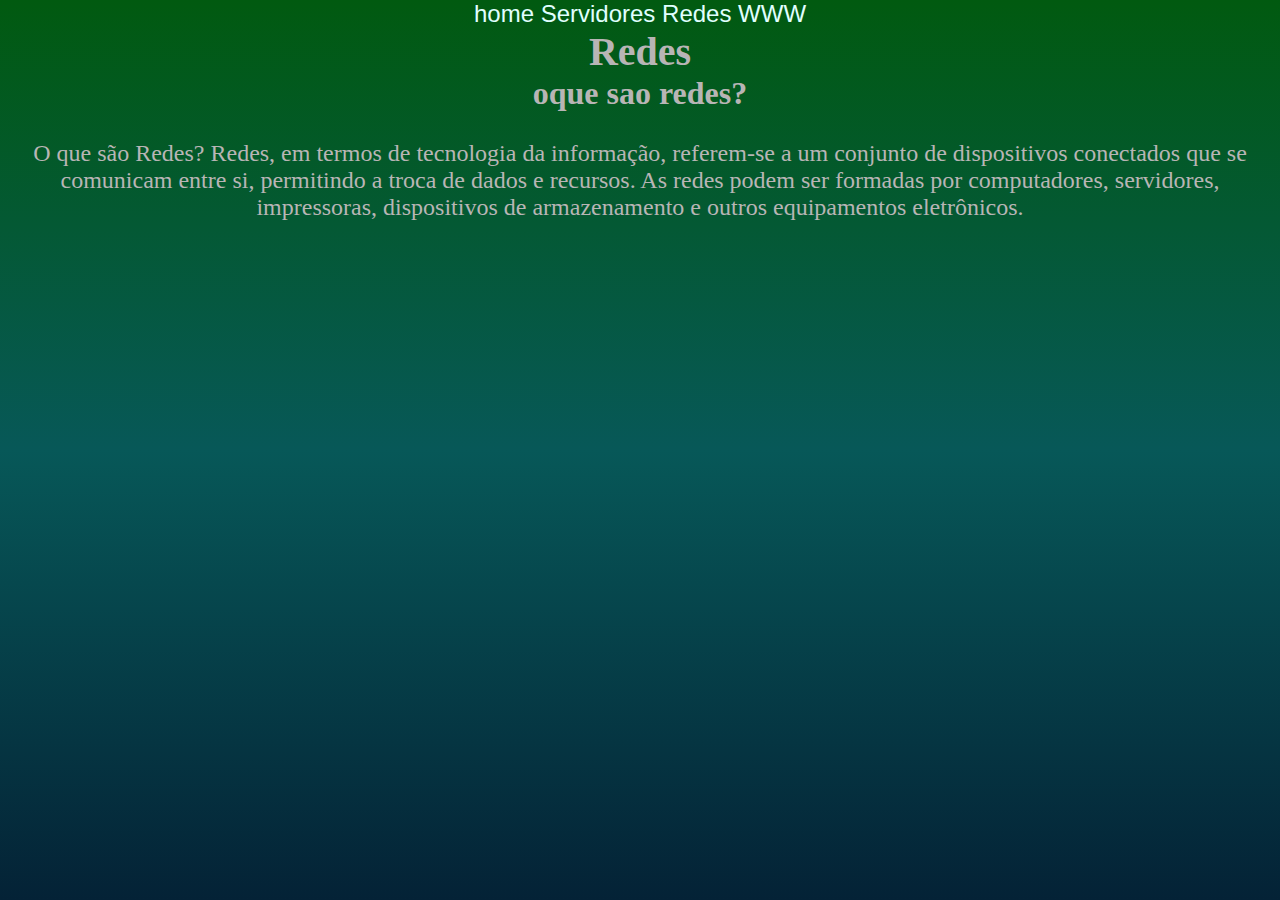
<file: index.html>
<!DOCTYPE html>
<html lang="pt-BR">
<head>
    <meta charset="UTF-8">
    <meta name="viewport" content="width=device-width, initial-scale=1.0">
    <link rel="stylesheet" href="style.css">
    <link rel="shortcut icon" href="./img/letter-e_11077886.png" type="image/png">
    <title>Redes</title>
</head>
<body>
    <a href="index.html">home</a>
    <a href="servidores.html">Servidores</a>
    <a href="redes.html">Redes</a>
    <a href="www.html">WWW</a>
    <h1 class="responsivo1">Redes</h1>

 <h2 class="responsivo2">oque sao redes?</h2><br>
 <p class="responsivo3">O que são Redes?
    Redes, em termos de tecnologia da informação, referem-se a um conjunto de dispositivos conectados que se comunicam entre si, permitindo a troca de dados e recursos. As redes podem ser formadas por computadores, servidores, impressoras, dispositivos de armazenamento e outros equipamentos eletrônicos.</p><br>
</body>
</html>
</file>
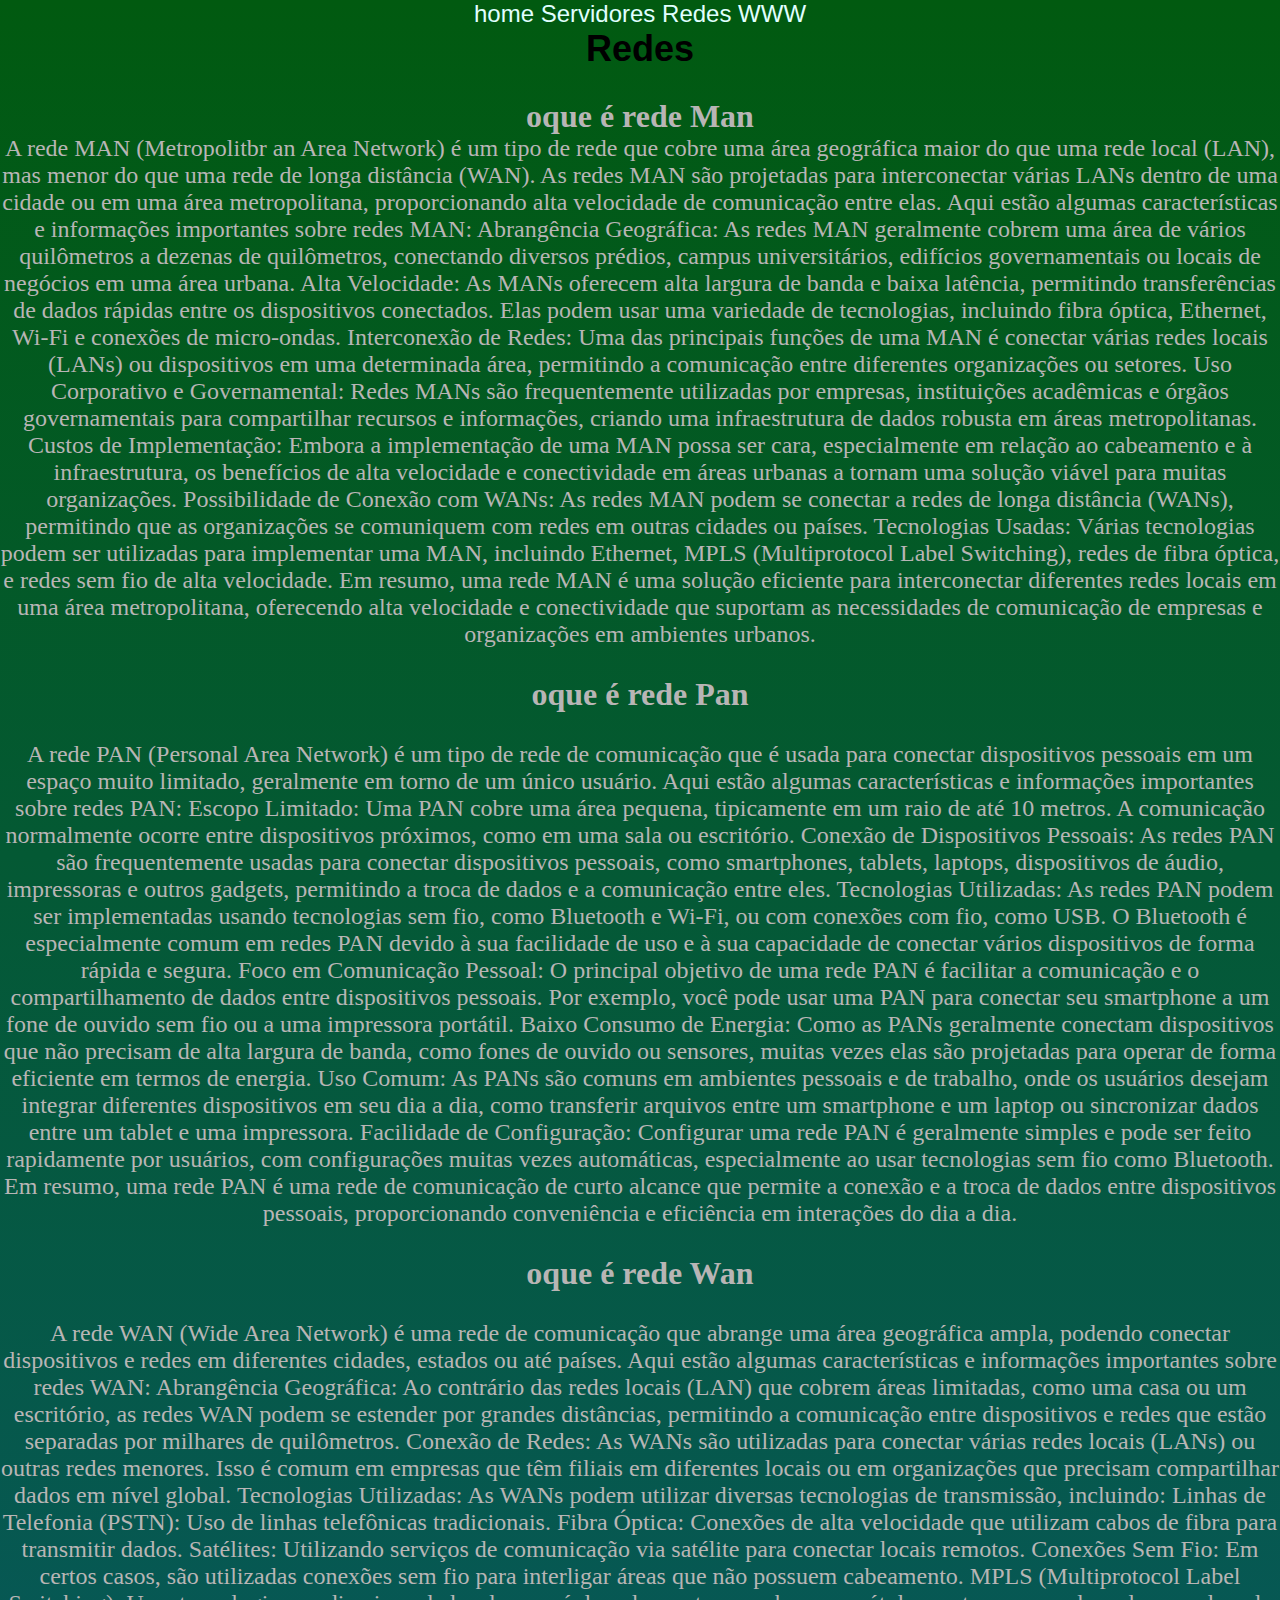
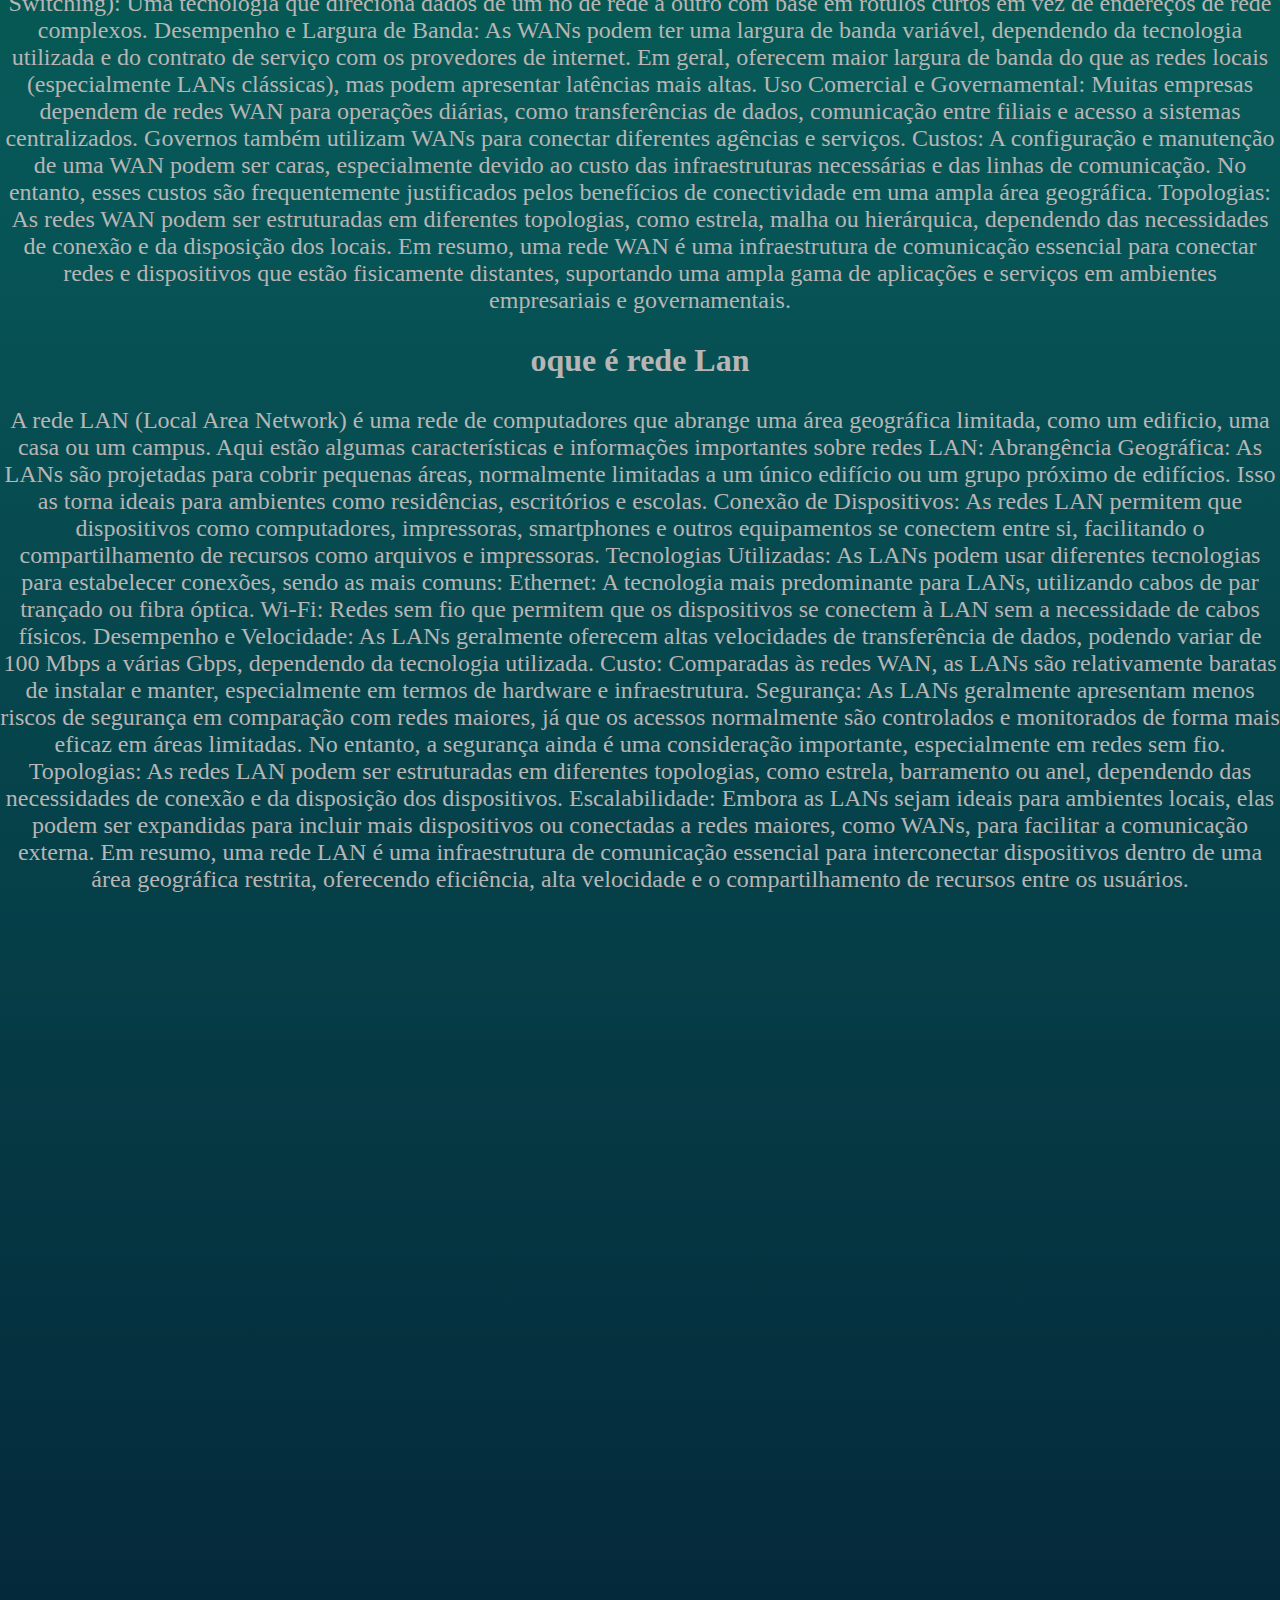
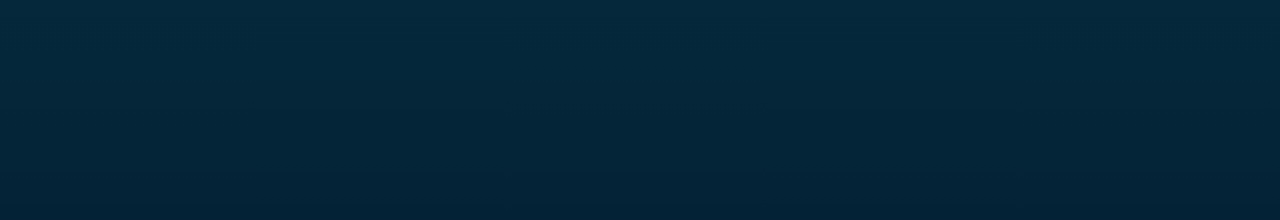
<file: redes.html>
<!DOCTYPE html>
<html lang="pt-BR">
<head>
    <meta charset="UTF-8">
    <meta name="viewport" content="width=device-width, initial-scale=1.0">
    <link rel="stylesheet" href="redes.css">
    <link rel="shortcut icon" href="./img/letter-e_11077886.png" type="image/png">
    <title>Redes</title>
</head>
<body>
    <a href="index.html">home</a>
    <a href="servidores.html">Servidores</a>
    <a href="redes.html">Redes</a>
    <a href="www.html">WWW</a>
    <h2>Redes</h2><br>

    <h2 class="responsivo2">oque é rede Man</h2>
    <p class="responsivo3">A rede MAN (Metropolitbr an Area Network) é um tipo de rede que cobre uma área geográfica maior do que uma rede local (LAN), mas menor do que uma rede de longa distância (WAN). As redes MAN são projetadas para interconectar várias LANs dentro de uma cidade ou em uma área metropolitana, proporcionando alta velocidade de comunicação entre elas. Aqui estão algumas características e informações importantes sobre redes MAN:

        Abrangência Geográfica: As redes MAN geralmente cobrem uma área de vários quilômetros a dezenas de quilômetros, conectando diversos prédios, campus universitários, edifícios governamentais ou locais de negócios em uma área urbana.
        
        Alta Velocidade: As MANs oferecem alta largura de banda e baixa latência, permitindo transferências de dados rápidas entre os dispositivos conectados. Elas podem usar uma variedade de tecnologias, incluindo fibra óptica, Ethernet, Wi-Fi e conexões de micro-ondas.
        
        Interconexão de Redes: Uma das principais funções de uma MAN é conectar várias redes locais (LANs) ou dispositivos em uma determinada área, permitindo a comunicação entre diferentes organizações ou setores.
        
        Uso Corporativo e Governamental: Redes MANs são frequentemente utilizadas por empresas, instituições acadêmicas e órgãos governamentais para compartilhar recursos e informações, criando uma infraestrutura de dados robusta em áreas metropolitanas.
        
        Custos de Implementação: Embora a implementação de uma MAN possa ser cara, especialmente em relação ao cabeamento e à infraestrutura, os benefícios de alta velocidade e conectividade em áreas urbanas a tornam uma solução viável para muitas organizações.
        
        Possibilidade de Conexão com WANs: As redes MAN podem se conectar a redes de longa distância (WANs), permitindo que as organizações se comuniquem com redes em outras cidades ou países.
        
        Tecnologias Usadas: Várias tecnologias podem ser utilizadas para implementar uma MAN, incluindo Ethernet, MPLS (Multiprotocol Label Switching), redes de fibra óptica, e redes sem fio de alta velocidade.
        
        Em resumo, uma rede MAN é uma solução eficiente para interconectar diferentes redes locais em uma área metropolitana, oferecendo alta velocidade e conectividade que suportam as necessidades de comunicação de empresas e organizações em ambientes urbanos.</p><br>

    <h2 class="responsivo2">oque é rede Pan</h2><br>
    <p class="responsivo3">A rede PAN (Personal Area Network) é um tipo de rede de comunicação que é usada para conectar dispositivos pessoais em um espaço muito limitado, geralmente em torno de um único usuário. Aqui estão algumas características e informações importantes sobre redes PAN:

        Escopo Limitado: Uma PAN cobre uma área pequena, tipicamente em um raio de até 10 metros. A comunicação normalmente ocorre entre dispositivos próximos, como em uma sala ou escritório.
        
        Conexão de Dispositivos Pessoais: As redes PAN são frequentemente usadas para conectar dispositivos pessoais, como smartphones, tablets, laptops, dispositivos de áudio, impressoras e outros gadgets, permitindo a troca de dados e a comunicação entre eles.
        
        Tecnologias Utilizadas: As redes PAN podem ser implementadas usando tecnologias sem fio, como Bluetooth e Wi-Fi, ou com conexões com fio, como USB. O Bluetooth é especialmente comum em redes PAN devido à sua facilidade de uso e à sua capacidade de conectar vários dispositivos de forma rápida e segura.
        
        Foco em Comunicação Pessoal: O principal objetivo de uma rede PAN é facilitar a comunicação e o compartilhamento de dados entre dispositivos pessoais. Por exemplo, você pode usar uma PAN para conectar seu smartphone a um fone de ouvido sem fio ou a uma impressora portátil.
        
        Baixo Consumo de Energia: Como as PANs geralmente conectam dispositivos que não precisam de alta largura de banda, como fones de ouvido ou sensores, muitas vezes elas são projetadas para operar de forma eficiente em termos de energia.
        
        Uso Comum: As PANs são comuns em ambientes pessoais e de trabalho, onde os usuários desejam integrar diferentes dispositivos em seu dia a dia, como transferir arquivos entre um smartphone e um laptop ou sincronizar dados entre um tablet e uma impressora.
        
        Facilidade de Configuração: Configurar uma rede PAN é geralmente simples e pode ser feito rapidamente por usuários, com configurações muitas vezes automáticas, especialmente ao usar tecnologias sem fio como Bluetooth.
        
        Em resumo, uma rede PAN é uma rede de comunicação de curto alcance que permite a conexão e a troca de dados entre dispositivos pessoais, proporcionando conveniência e eficiência em interações do dia a dia.</p><br>

    <h2 class="responsivo2">oque é rede Wan</h2><br>
    <p class="responsivo3">A rede WAN (Wide Area Network) é uma rede de comunicação que abrange uma área geográfica ampla, podendo conectar dispositivos e redes em diferentes cidades, estados ou até países. Aqui estão algumas características e informações importantes sobre redes WAN:

        Abrangência Geográfica: Ao contrário das redes locais (LAN) que cobrem áreas limitadas, como uma casa ou um escritório, as redes WAN podem se estender por grandes distâncias, permitindo a comunicação entre dispositivos e redes que estão separadas por milhares de quilômetros.
        
        Conexão de Redes: As WANs são utilizadas para conectar várias redes locais (LANs) ou outras redes menores. Isso é comum em empresas que têm filiais em diferentes locais ou em organizações que precisam compartilhar dados em nível global.
        
        Tecnologias Utilizadas: As WANs podem utilizar diversas tecnologias de transmissão, incluindo:
        
        Linhas de Telefonia (PSTN): Uso de linhas telefônicas tradicionais.
        Fibra Óptica: Conexões de alta velocidade que utilizam cabos de fibra para transmitir dados.
        Satélites: Utilizando serviços de comunicação via satélite para conectar locais remotos.
        Conexões Sem Fio: Em certos casos, são utilizadas conexões sem fio para interligar áreas que não possuem cabeamento.
        MPLS (Multiprotocol Label Switching): Uma tecnologia que direciona dados de um nó de rede a outro com base em rótulos curtos em vez de endereços de rede complexos.
        Desempenho e Largura de Banda: As WANs podem ter uma largura de banda variável, dependendo da tecnologia utilizada e do contrato de serviço com os provedores de internet. Em geral, oferecem maior largura de banda do que as redes locais (especialmente LANs clássicas), mas podem apresentar latências mais altas.
        
        Uso Comercial e Governamental: Muitas empresas dependem de redes WAN para operações diárias, como transferências de dados, comunicação entre filiais e acesso a sistemas centralizados. Governos também utilizam WANs para conectar diferentes agências e serviços.
        
        Custos: A configuração e manutenção de uma WAN podem ser caras, especialmente devido ao custo das infraestruturas necessárias e das linhas de comunicação. No entanto, esses custos são frequentemente justificados pelos benefícios de conectividade em uma ampla área geográfica.
        
        Topologias: As redes WAN podem ser estruturadas em diferentes topologias, como estrela, malha ou hierárquica, dependendo das necessidades de conexão e da disposição dos locais.
        
        Em resumo, uma rede WAN é uma infraestrutura de comunicação essencial para conectar redes e dispositivos que estão fisicamente distantes, suportando uma ampla gama de aplicações e serviços em ambientes empresariais e governamentais.</p><br>

   <h2 class="responsivo2">oque é rede Lan</h2><br>
   <p class="responsivo3">A rede LAN (Local Area Network) é uma rede de computadores que abrange uma área geográfica limitada, como um edificio, uma casa ou um campus. Aqui estão algumas características e informações importantes sobre redes LAN:

    Abrangência Geográfica: As LANs são projetadas para cobrir pequenas áreas, normalmente limitadas a um único edifício ou um grupo próximo de edifícios. Isso as torna ideais para ambientes como residências, escritórios e escolas.
    
    Conexão de Dispositivos: As redes LAN permitem que dispositivos como computadores, impressoras, smartphones e outros equipamentos se conectem entre si, facilitando o compartilhamento de recursos como arquivos e impressoras.
    
    Tecnologias Utilizadas: As LANs podem usar diferentes tecnologias para estabelecer conexões, sendo as mais comuns:
    
    Ethernet: A tecnologia mais predominante para LANs, utilizando cabos de par trançado ou fibra óptica.
    Wi-Fi: Redes sem fio que permitem que os dispositivos se conectem à LAN sem a necessidade de cabos físicos.
    Desempenho e Velocidade: As LANs geralmente oferecem altas velocidades de transferência de dados, podendo variar de 100 Mbps a várias Gbps, dependendo da tecnologia utilizada.
    
    Custo: Comparadas às redes WAN, as LANs são relativamente baratas de instalar e manter, especialmente em termos de hardware e infraestrutura.
    
    Segurança: As LANs geralmente apresentam menos riscos de segurança em comparação com redes maiores, já que os acessos normalmente são controlados e monitorados de forma mais eficaz em áreas limitadas. No entanto, a segurança ainda é uma consideração importante, especialmente em redes sem fio.
    
    Topologias: As redes LAN podem ser estruturadas em diferentes topologias, como estrela, barramento ou anel, dependendo das necessidades de conexão e da disposição dos dispositivos.
    
    Escalabilidade: Embora as LANs sejam ideais para ambientes locais, elas podem ser expandidas para incluir mais dispositivos ou conectadas a redes maiores, como WANs, para facilitar a comunicação externa.
    
    Em resumo, uma rede LAN é uma infraestrutura de comunicação essencial para interconectar dispositivos dentro de uma área geográfica restrita, oferecendo eficiência, alta velocidade e o compartilhamento de recursos entre os usuários.</p><br>
</body>
</html>
</file>
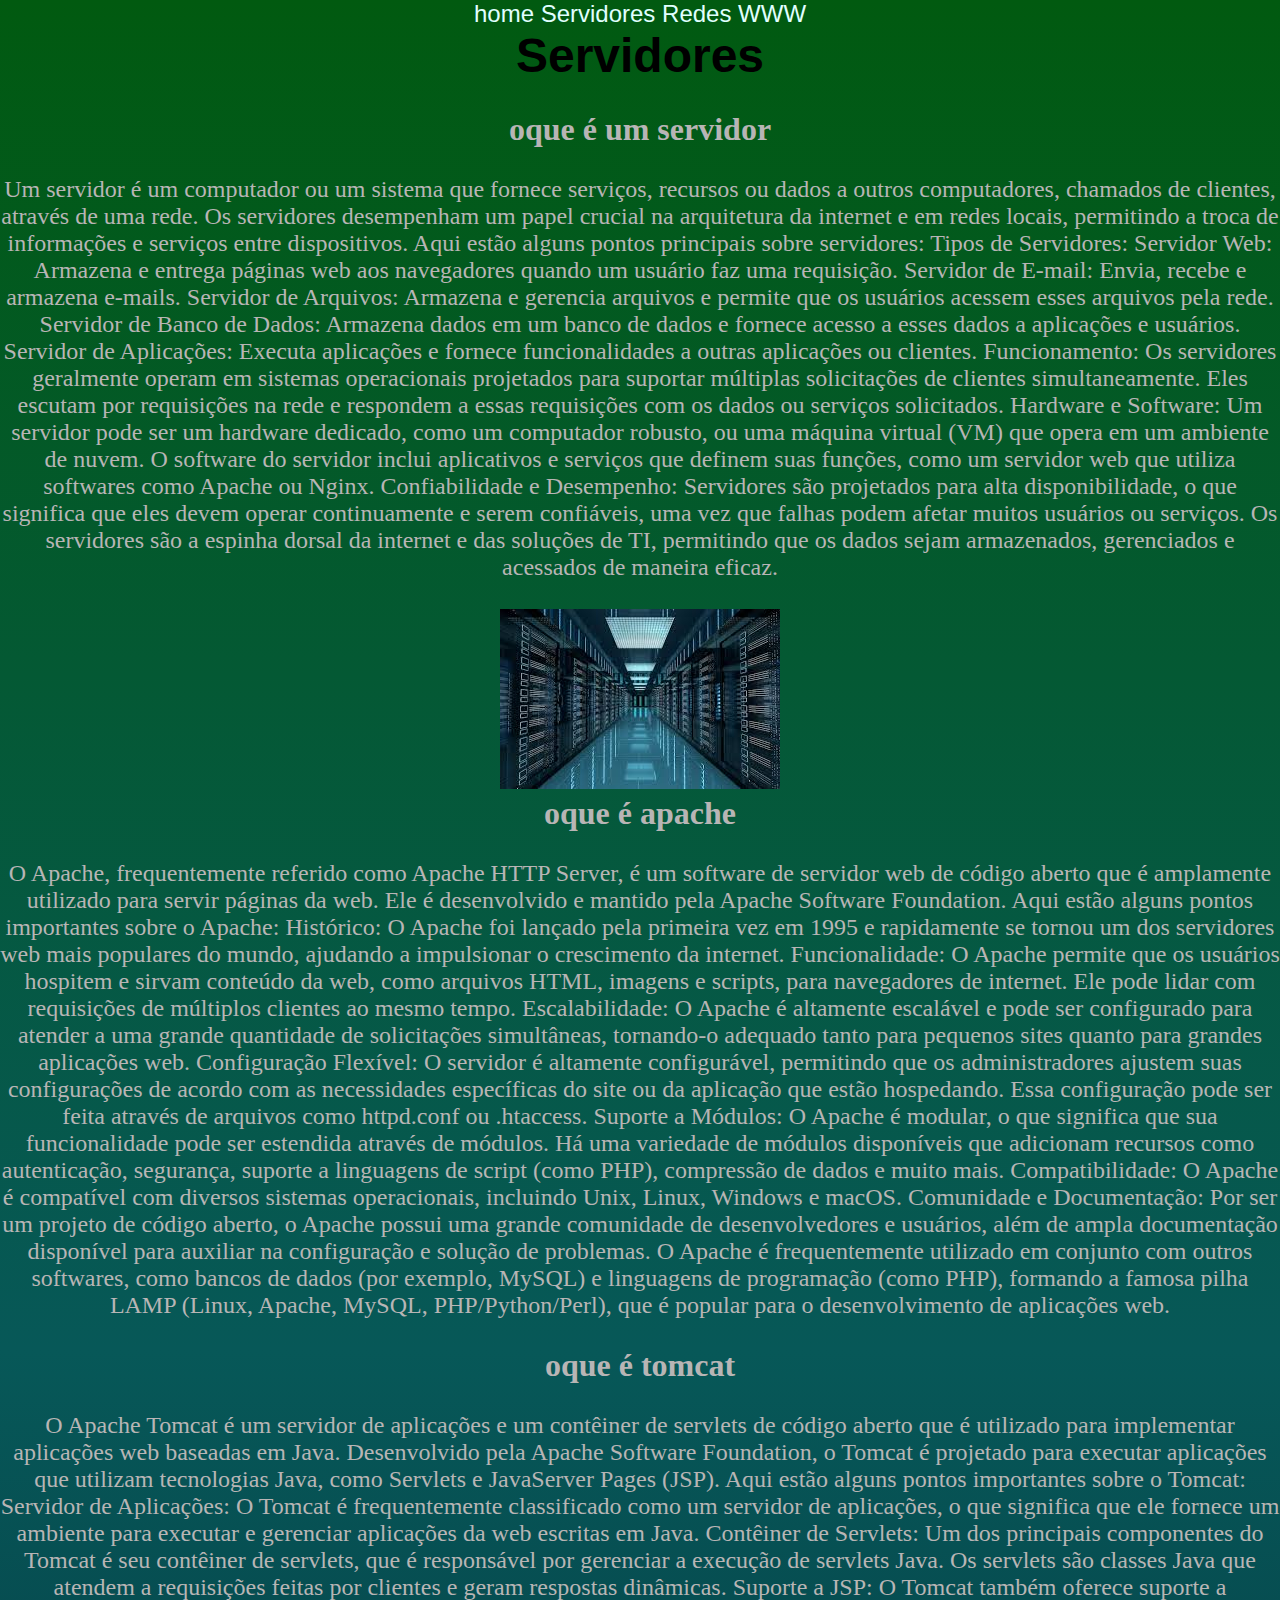
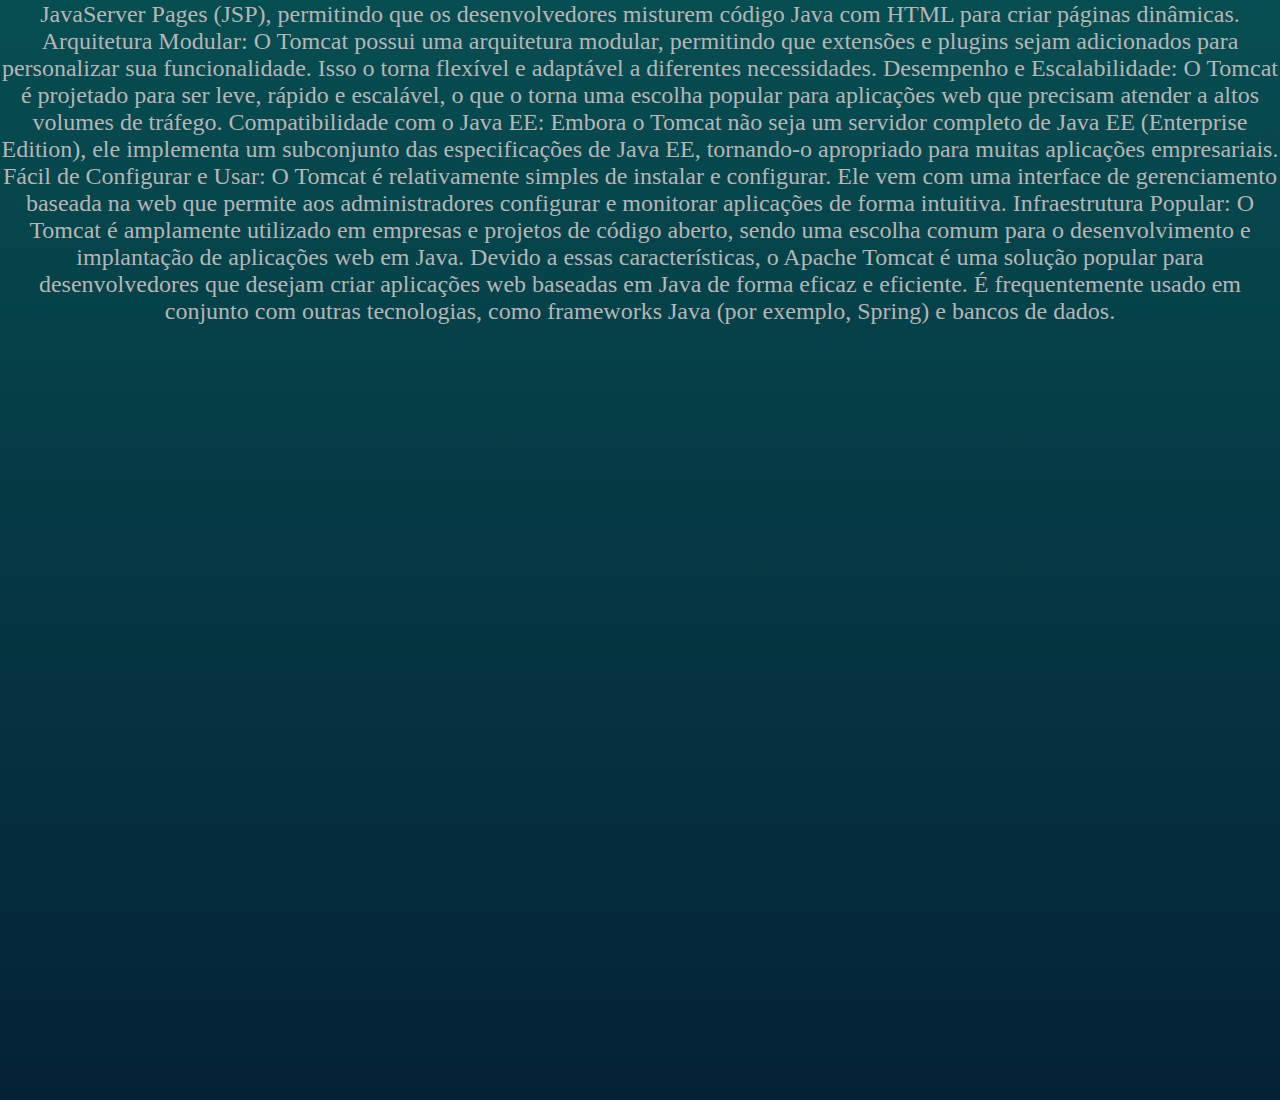
<file: servidores.html>
<!DOCTYPE html>
<html lang="pt-BR">
<head>
    <meta charset="UTF-8">
    <meta name="viewport" content="width=device-width, initial-scale=1.0">
    <link rel="shortcut icon" href="./img/letter-e_11077886.png" type="image/png">
    <link rel="stylesheet" href="servidores.css">
    <title>Servidores</title>
</head>
<body>
    <a href="index.html">home</a>
    <a href="servidores.html">Servidores</a>
    <a href="redes.html">Redes</a>
    <a href="www.html">WWW</a>
    <h1>Servidores</h1><br>

    <h2 class="responsivo2">oque é um servidor</h2><br>
    <p class="responsivo3">Um servidor é um computador ou um sistema que fornece serviços, recursos ou dados a outros computadores, chamados de clientes, através de uma rede. Os servidores desempenham um papel crucial na arquitetura da internet e em redes locais, permitindo a troca de informações e serviços entre dispositivos. Aqui estão alguns pontos principais sobre servidores:

        Tipos de Servidores:
        
        Servidor Web: Armazena e entrega páginas web aos navegadores quando um usuário faz uma requisição.
        Servidor de E-mail: Envia, recebe e armazena e-mails.
        Servidor de Arquivos: Armazena e gerencia arquivos e permite que os usuários acessem esses arquivos pela rede.
        Servidor de Banco de Dados: Armazena dados em um banco de dados e fornece acesso a esses dados a aplicações e usuários.
        Servidor de Aplicações: Executa aplicações e fornece funcionalidades a outras aplicações ou clientes.
        Funcionamento: Os servidores geralmente operam em sistemas operacionais projetados para suportar múltiplas solicitações de clientes simultaneamente. Eles escutam por requisições na rede e respondem a essas requisições com os dados ou serviços solicitados.
        
        Hardware e Software: Um servidor pode ser um hardware dedicado, como um computador robusto, ou uma máquina virtual (VM) que opera em um ambiente de nuvem. O software do servidor inclui aplicativos e serviços que definem suas funções, como um servidor web que utiliza softwares como Apache ou Nginx.
        
        Confiabilidade e Desempenho: Servidores são projetados para alta disponibilidade, o que significa que eles devem operar continuamente e serem confiáveis, uma vez que falhas podem afetar muitos usuários ou serviços.
        
        Os servidores são a espinha dorsal da internet e das soluções de TI, permitindo que os dados sejam armazenados, gerenciados e acessados de maneira eficaz.</p><br>
    <img src="./img/servidores.png" alt=""><br>

    <h2 class="responsivo2">oque é apache</h2><br>
    <p class="responsivo3">O Apache, frequentemente referido como Apache HTTP Server, é um software de servidor web de código aberto que é amplamente utilizado para servir páginas da web. Ele é desenvolvido e mantido pela Apache Software Foundation. Aqui estão alguns pontos importantes sobre o Apache:

        Histórico: O Apache foi lançado pela primeira vez em 1995 e rapidamente se tornou um dos servidores web mais populares do mundo, ajudando a impulsionar o crescimento da internet.
        
        Funcionalidade: O Apache permite que os usuários hospitem e sirvam conteúdo da web, como arquivos HTML, imagens e scripts, para navegadores de internet. Ele pode lidar com requisições de múltiplos clientes ao mesmo tempo.
        
        Escalabilidade: O Apache é altamente escalável e pode ser configurado para atender a uma grande quantidade de solicitações simultâneas, tornando-o adequado tanto para pequenos sites quanto para grandes aplicações web.
        
        Configuração Flexível: O servidor é altamente configurável, permitindo que os administradores ajustem suas configurações de acordo com as necessidades específicas do site ou da aplicação que estão hospedando. Essa configuração pode ser feita através de arquivos como httpd.conf ou .htaccess.
        
        Suporte a Módulos: O Apache é modular, o que significa que sua funcionalidade pode ser estendida através de módulos. Há uma variedade de módulos disponíveis que adicionam recursos como autenticação, segurança, suporte a linguagens de script (como PHP), compressão de dados e muito mais.
        
        Compatibilidade: O Apache é compatível com diversos sistemas operacionais, incluindo Unix, Linux, Windows e macOS.
        
        Comunidade e Documentação: Por ser um projeto de código aberto, o Apache possui uma grande comunidade de desenvolvedores e usuários, além de ampla documentação disponível para auxiliar na configuração e solução de problemas.
        
        O Apache é frequentemente utilizado em conjunto com outros softwares, como bancos de dados (por exemplo, MySQL) e linguagens de programação (como PHP), formando a famosa pilha LAMP (Linux, Apache, MySQL, PHP/Python/Perl), que é popular para o desenvolvimento de aplicações web.</p><br>

    <h2 class="responsivo2">oque é tomcat</h2><br>
    <p class="responsivo3">O Apache Tomcat é um servidor de aplicações e um contêiner de servlets de código aberto que é utilizado para implementar aplicações web baseadas em Java. Desenvolvido pela Apache Software Foundation, o Tomcat é projetado para executar aplicações que utilizam tecnologias Java, como Servlets e JavaServer Pages (JSP). Aqui estão alguns pontos importantes sobre o Tomcat:

        Servidor de Aplicações: O Tomcat é frequentemente classificado como um servidor de aplicações, o que significa que ele fornece um ambiente para executar e gerenciar aplicações da web escritas em Java.
        
        Contêiner de Servlets: Um dos principais componentes do Tomcat é seu contêiner de servlets, que é responsável por gerenciar a execução de servlets Java. Os servlets são classes Java que atendem a requisições feitas por clientes e geram respostas dinâmicas.
        
        Suporte a JSP: O Tomcat também oferece suporte a JavaServer Pages (JSP), permitindo que os desenvolvedores misturem código Java com HTML para criar páginas dinâmicas.
        
        Arquitetura Modular: O Tomcat possui uma arquitetura modular, permitindo que extensões e plugins sejam adicionados para personalizar sua funcionalidade. Isso o torna flexível e adaptável a diferentes necessidades.
        
        Desempenho e Escalabilidade: O Tomcat é projetado para ser leve, rápido e escalável, o que o torna uma escolha popular para aplicações web que precisam atender a altos volumes de tráfego.
        
        Compatibilidade com o Java EE: Embora o Tomcat não seja um servidor completo de Java EE (Enterprise Edition), ele implementa um subconjunto das especificações de Java EE, tornando-o apropriado para muitas aplicações empresariais.
        
        Fácil de Configurar e Usar: O Tomcat é relativamente simples de instalar e configurar. Ele vem com uma interface de gerenciamento baseada na web que permite aos administradores configurar e monitorar aplicações de forma intuitiva.
        
        Infraestrutura Popular: O Tomcat é amplamente utilizado em empresas e projetos de código aberto, sendo uma escolha comum para o desenvolvimento e implantação de aplicações web em Java.
        
        Devido a essas características, o Apache Tomcat é uma solução popular para desenvolvedores que desejam criar aplicações web baseadas em Java de forma eficaz e eficiente. É frequentemente usado em conjunto com outras tecnologias, como frameworks Java (por exemplo, Spring) e bancos de dados.</p><br>

</body>
</html>
</file>
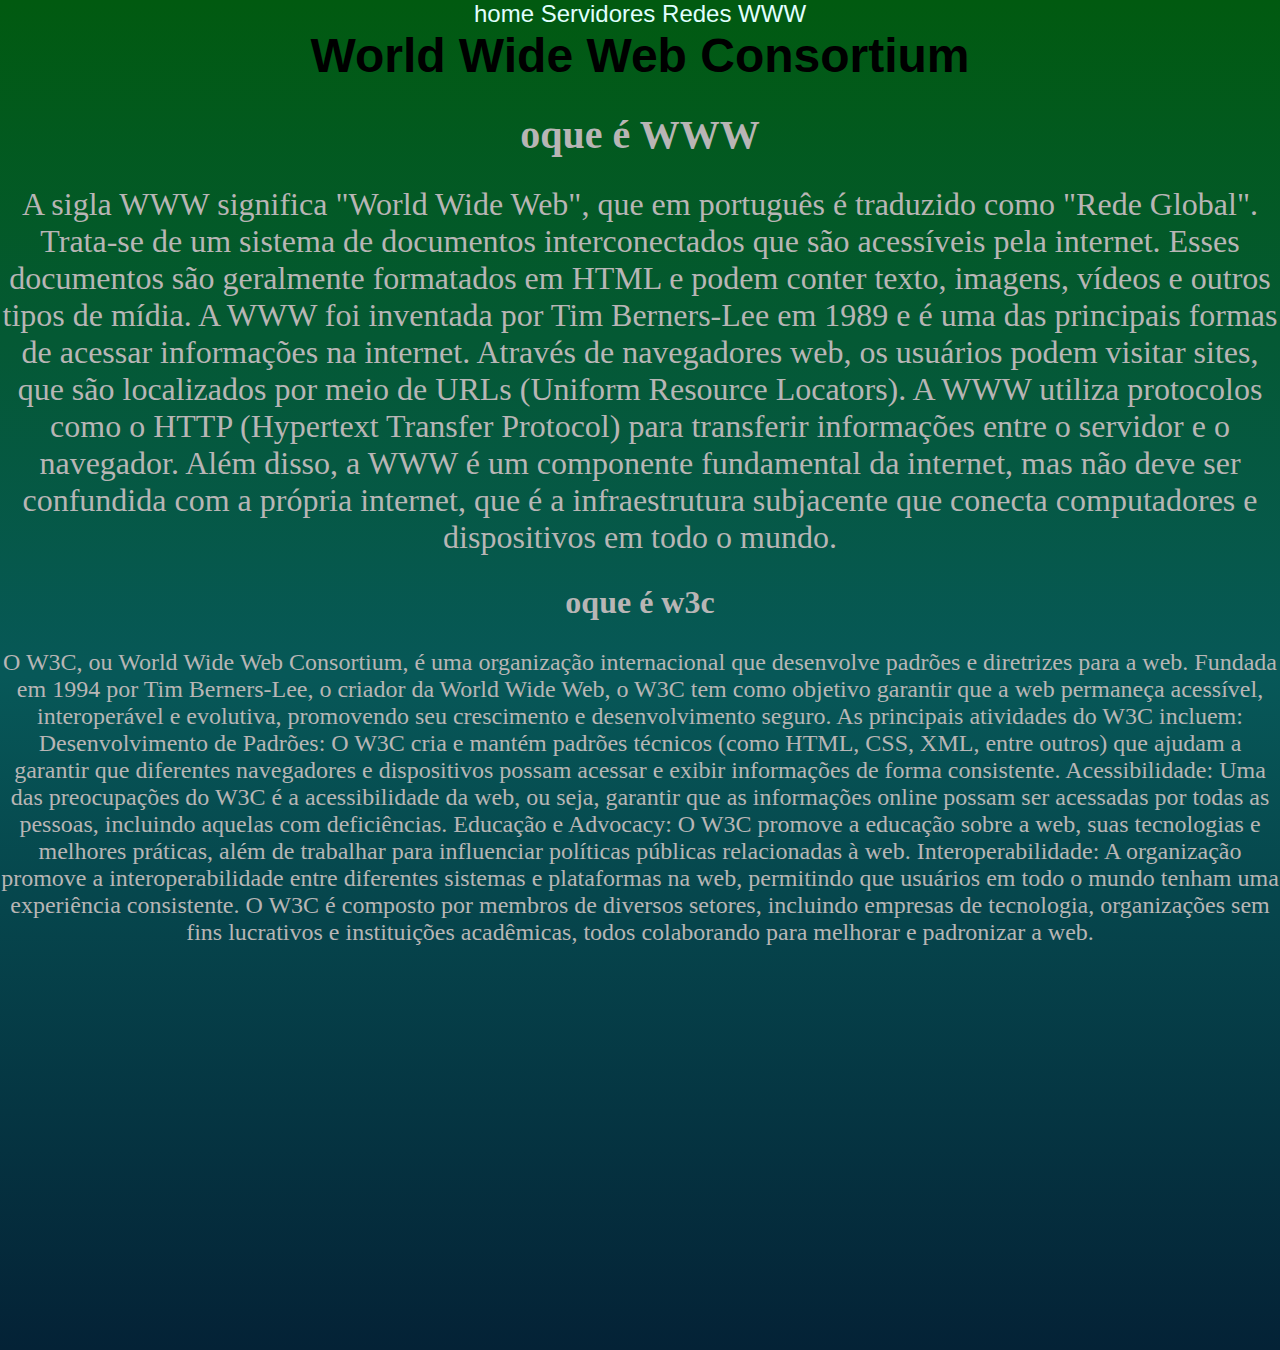
<file: www.html>
<!DOCTYPE html>
<html lang="pt-BR">
<head>
    <meta charset="UTF-8">
    <meta name="viewport" content="width=device-width, initial-scale=1.0">
    <link rel="shortcut icon" href="./img/letter-e_11077886.png" type="image/png">
    <link rel="stylesheet" href="www.css">
    <title>Document</title>
</head>
<body>
    <a href="index.html">home</a>
    <a href="servidores.html">Servidores</a>
    <a href="redes.html">Redes</a>
    <a href="www.html">WWW</a>
    <h1>World Wide Web Consortium</h1><br>

    <h2 class="responsivo1">oque é WWW</h2><br>
    <p class="responsivo2">A sigla WWW significa "World Wide Web", que em português é traduzido como "Rede Global". Trata-se de um sistema de documentos interconectados que são acessíveis pela internet. Esses documentos são geralmente formatados em HTML e podem conter texto, imagens, vídeos e outros tipos de mídia.

        A WWW foi inventada por Tim Berners-Lee em 1989 e é uma das principais formas de acessar informações na internet. Através de navegadores web, os usuários podem visitar sites, que são localizados por meio de URLs (Uniform Resource Locators). A WWW utiliza protocolos como o HTTP (Hypertext Transfer Protocol) para transferir informações entre o servidor e o navegador.
        
        Além disso, a WWW é um componente fundamental da internet, mas não deve ser confundida com a própria internet, que é a infraestrutura subjacente que conecta computadores e dispositivos em todo o mundo.</p><br>

    <h2 class="responsivo2">oque é w3c</h2><br>
    <p class="responsivo3">O W3C, ou World Wide Web Consortium, é uma organização internacional que desenvolve padrões e diretrizes para a web. Fundada em 1994 por Tim Berners-Lee, o criador da World Wide Web, o W3C tem como objetivo garantir que a web permaneça acessível, interoperável e evolutiva, promovendo seu crescimento e desenvolvimento seguro.

        As principais atividades do W3C incluem:
        
        Desenvolvimento de Padrões: O W3C cria e mantém padrões técnicos (como HTML, CSS, XML, entre outros) que ajudam a garantir que diferentes navegadores e dispositivos possam acessar e exibir informações de forma consistente.
        
        Acessibilidade: Uma das preocupações do W3C é a acessibilidade da web, ou seja, garantir que as informações online possam ser acessadas por todas as pessoas, incluindo aquelas com deficiências.
        
        Educação e Advocacy: O W3C promove a educação sobre a web, suas tecnologias e melhores práticas, além de trabalhar para influenciar políticas públicas relacionadas à web.
        
        Interoperabilidade: A organização promove a interoperabilidade entre diferentes sistemas e plataformas na web, permitindo que usuários em todo o mundo tenham uma experiência consistente.
        
        O W3C é composto por membros de diversos setores, incluindo empresas de tecnologia, organizações sem fins lucrativos e instituições acadêmicas, todos colaborando para melhorar e padronizar a web.</p>


</body>
</html>
</file>
<file: style.css>
*{
    margin: 0;
    padding: 0;
}

body{
    background: linear-gradient(to top, rgb(4, 34, 54), rgb(7, 88, 88), rgb(1, 90, 16));
    height: 100vh;
    font-size: 1.5rem;
    font-family: Arial, Helvetica, sans-serif;
    text-align: center;

}

a:link{
    color: lightcyan;
    text-decoration: none;

}

a:visited{
    color: lightcyan;
}

a:hover{
    color: lightblue;
}

@media(orientation: landscape){
    .responsivo1{
        font-size: 2.5rem;
        font-family: Georgia;
        color: #b8b5b5;
    }
    .responsivo2{
        font-size: 2rem;
        font-family: Georgia;
        color: #b8b5b5;
    }
    .responsivo3{
        font-size: 1.5rem;
        font-family: Georgia;
        color: #b8b5b5;
    }
}
</file>
<file: redes.css>
*{
    margin: 0;
    padding: 0;
}

body{
    background: linear-gradient(to top, rgb(4, 34, 54), rgb(7, 88, 88), rgb(1, 90, 16));
    height: 380vh;
    font-size: 1.5rem;
    font-family: Arial, Helvetica, sans-serif;
    text-align: center;
}

a:link{
    color: lightcyan;
    text-decoration: none;

}

a:visited{
    color: lightcyan;
}

a:hover{
    color: lightblue;
}

@media(orientation: landscape){
    .responsivo1{
        font-size: 2.5rem;
        font-family: Georgia;
        color: #b8b5b5;
    }
    .responsivo2{
        font-size: 2rem;
        font-family: Georgia;
        color: #b8b5b5;
    }
    .responsivo3{
        font-size: 1.5rem;
        font-family: Georgia;
        color: #b8b5b5;
    }
}
</file>
<file: servidores.css>
*{
    margin: 0;
    padding: 0;
}

body{
    background: linear-gradient(to top, rgb(4, 34, 54), rgb(7, 88, 88), rgb(1, 90, 16));
    height: 300vh;
    font-size: 1.5rem;
    font-family: Arial, Helvetica, sans-serif;
    text-align: center;
}

a:link{
    color: lightcyan;
    text-decoration: none;

}

a:visited{
    color: lightcyan;
}

a:hover{
    color: lightblue;
}

@media(orientation: landscape){
    .responsivo1{
        font-size: 2.5rem;
        font-family: Georgia;
        color: #b8b5b5;
    }
    .responsivo2{
        font-size: 2rem;
        font-family: Georgia;
        color: #b8b5b5;
    }
    .responsivo3{
        font-size: 1.5rem;
        font-family: Georgia;
        color: #b8b5b5;
    }
}
</file>
<file: www.css>
*{
    margin: 0;
    padding: 0;
}

body{
    background: linear-gradient(to top, rgb(4, 34, 54), rgb(7, 88, 88), rgb(1, 90, 16));
    height: 150vh;
    font-size: 1.5rem;
    font-family: Arial, Helvetica, sans-serif;
    text-align: center;

}

a:link{
    color: lightcyan;
    text-decoration: none;

}

a:visited{
    color: lightcyan;
}

a:hover{
    color: lightblue;
}


@media(orientation: landscape){
    .responsivo1{
        font-size: 2.5rem;
        font-family: Georgia;
        color: #b8b5b5;
    }
    .responsivo2{
        font-size: 2rem;
        font-family: Georgia;
        color: #b8b5b5;
    }
    .responsivo3{
        font-size: 1.5rem;
        font-family: Georgia;
        color: #b8b5b5;
    }
}
</file>
